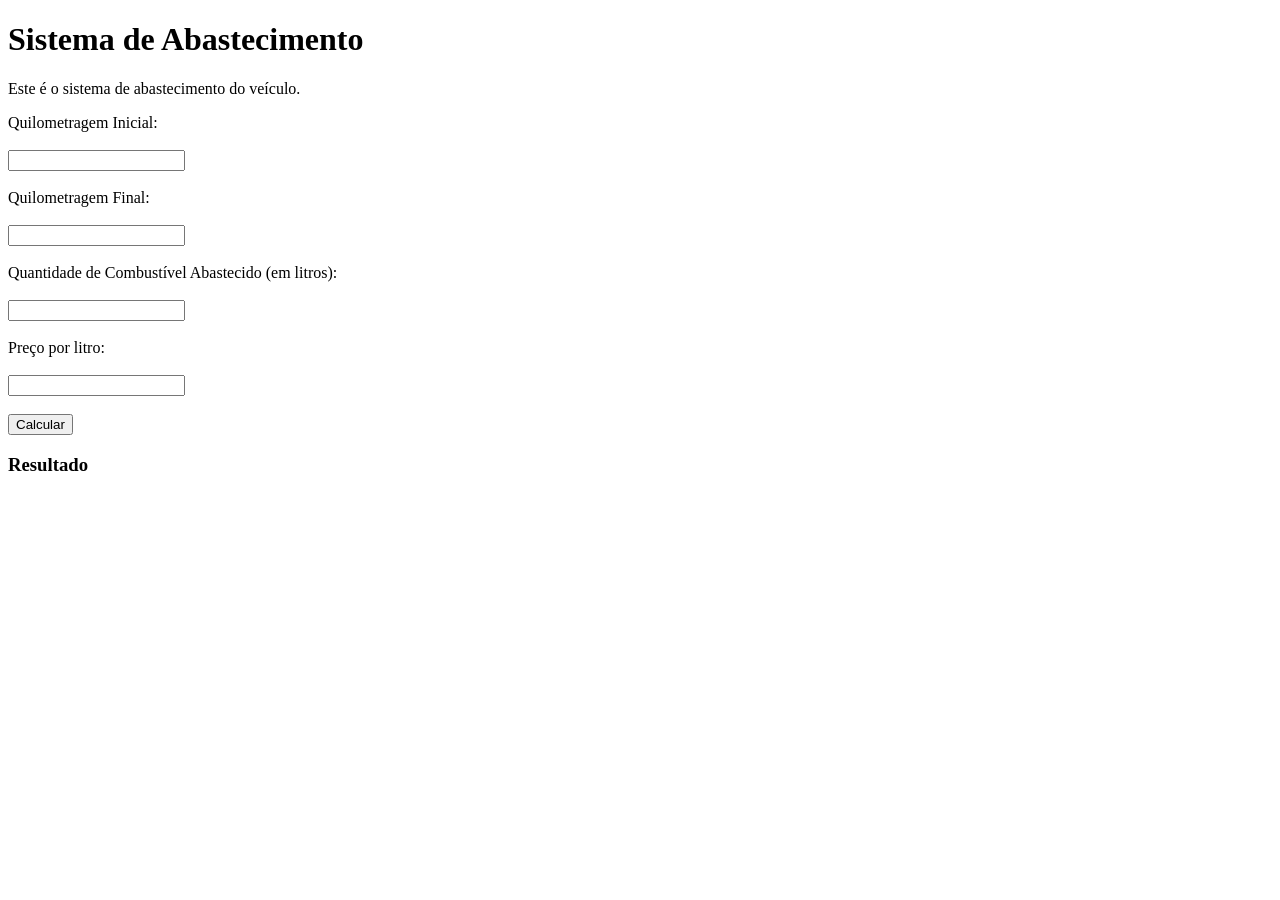
<file: javaScript/abastecimento.html>
<!DOCTYPE html>
<html lang="pt-br">
<head>
    <meta charset="UTF-8">
    <title>Sistema de Abastecimento</title>
</head>
<body>
    <h1>Sistema de Abastecimento</h1>
    <p>Este é o sistema de abastecimento do veículo.</p>
    <label>Quilometragem Inicial:</label><br><br>
    <input type="number" id="kmInicial"><br><br>
    <label>Quilometragem Final:</label><br><br>
    <input type="number" id="kmFinal"><br><br>

    <label>Quantidade de Combustível Abastecido (em litros):</label><br><br>
    <input type="number" id="litrosAbastecidos"><br><br>

    <label>Preço por litro:</label><br><br>
    <input type="number" id="precoLitro"><br><br>

    <button onclick="calcularAbastecimento()">Calcular</button>
    <h3 id="resultado">Resultado</h3>
    <script>
        function calcularAbastecimento() {
           let kmInicial = Number(document.getElementById('kmInicial').value);
           let kmFinal   = Number(document.getElementById('kmFinal').value);
           let litros    = Number(document.getElementById('litrosAbastecidos').value);
           let preco     = Number(document.getElementById('precoLitro').value);
            
           if (kmFinal <= kmInicial) {
             document.getElementById('resultado').innerHTML =
             "Erro: A quilometragem final deve ser maior que a inicial."
             return;
           }
            if(litros <= 0 || preco<= 0){
                document.getElementById("resultado").innerHTML = "Erro: Litros e preço devem ser maiores que 0(zero)"
                return;
            }
            let kmPercorridos = kmFinal - kmInicial;
            let consumoMedio = kmPercorridos / litros;
            let custoTotal = litros * preco;
            let custoPorKm = custoTotal / kmPercorridos;

            document.getElementById('resultado').innerHTML =
            "Km rodados: " + kmPercorridos.toFixed(2) + "<br>" +
            "Consumo médio: " + consumoMedio.toFixed(2) + " km/l<br>" +
            "Custo total: R$ " + custoTotal.toFixed(2) + "<br>" +
            "Custo por km: R$ " + custoPorKm.toFixed(2);
            
        }
    </script>


</body>
</html>
</file>
